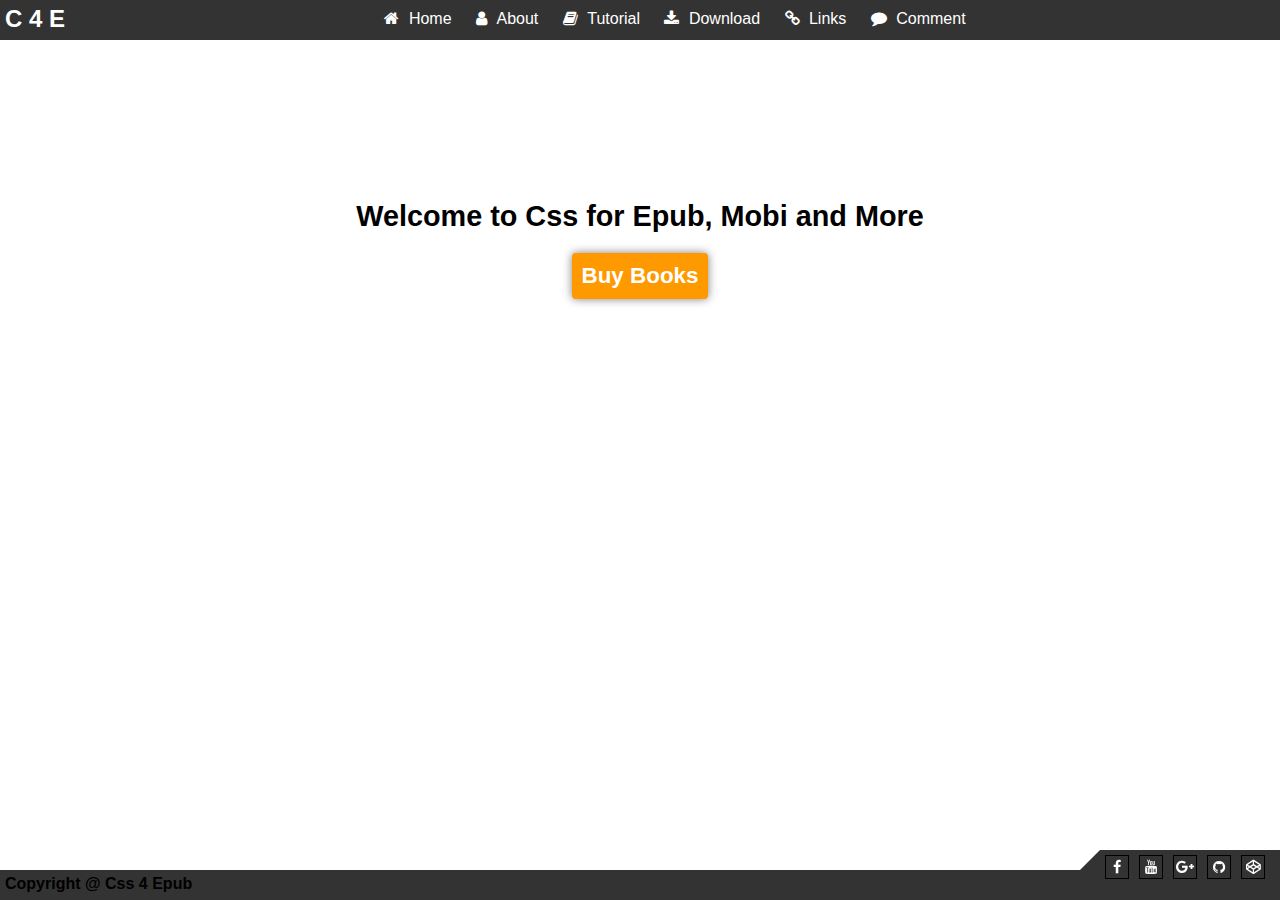
<file: index.html>
<!DOCTYPE html>
<html lang="en-US">
<head>
<title>Css For Epub</title>
<link rel="shortcut icon" href="img/icon.png" type="image/x-icon"/>
<meta charset="utf-8">
<meta name="viewport" content="width=device-width, initial-scale=1"/>
<meta name="Keywords" content="EPUB2, EPUB3, CSS3, STYLESHEET"/>
<meta name="Description" content="Eassy to style your ebook for all divices"/>
<meta name="Author" content="SaratChandran K.R"/>
<link rel="icon" href="img/icon.png" type="image/x-icon"/>
<script type="text/javascript" src="js/jquery-3.2.1.min.js"></script>
<script type="text/javascript" src="http://code.jquery.com/jquery-1.12.1.min.js"></script>
<script src="https://ajax.googleapis.com/ajax/libs/jquery/3.2.1/jquery.min.js"></script>
<script type="text/javascript" src="js/jquery.chocolate.js"></script>
<script type="text/javascript" src="js/background.js"></script>
<script type="text/javascript" src="js/script.js"></script>
<link rel="stylesheet" type="text/css" href="css/style.css"/>
<link rel="stylesheet" type="text/css" href="css/font-awesome.css"/>
<link rel="stylesheet" type="text/css" href="css/font-awesome.min.css"/>
</head>
<body>
<div class="menu">
<h2>C 4 E</h2>
<ul>
<li><a href="index.html" class="active"><span class="fa fa-home"></span> <span class="menutext">Home</span></a></li>	
<li><a href="about.html"><span class="fa fa-user"></span> <span class="menutext">About</span></a></li>
<li><a href="tutorial.html"><span class="fa fa-book"></span> <span class="menutext">Tutorial</span></a></li>
<li><a href="download.html"><span class="fa fa-download"></span> <span class="menutext">Download</span></a></li>
<li><a href="link.html"><span class="fa fa-link"></span> <span class="menutext">Links</span></a></li>
<li><a href="comment.html"><span class="fa fa-comment"></span> <span class="menutext">Comment</span></a></li>
</ul>
</div>
<div class="main">
<div class="main-content">
<h1>Welcome to Css for Epub, Mobi and More</h1>
<h2><a href="http://amzn.to/2Al3Gnw" target="_bank" onclick="javascript:alert('Thank you visit to buy books on Amazon')">Buy Books</a></h2>
</div>
<div class="footer">
<p><span class="tnone">Copyright</span> @ C<span class="tnone">ss</span> 4 E<span class="tnone">pub</span></p>
<div class="submenu">
<ul>
<li><a href="https://www.facebook.com/epubschool/" target="_bank" class="fa fa-facebook"></a></li>
<li><a href="https://www.youtube.com/channel/UCt1ec3z3S57Ie_hySXrb0lg" target="_bank" class="fa fa-youtube"></a></li>
<li><a href="https://plus.google.com/105621600935977478561" target="_bank" class="fa fa-google-plus"></a></li>
<li><a href="http://www.github.com" target="_bank" class="fa fa-github"></a></li>
<li><a href="https://codepen.io/sarat/" target="_bank" class="fa fa-codepen"></a></li>
</ul>
</div>
</div>
</div>
</body>
</html>
</file>
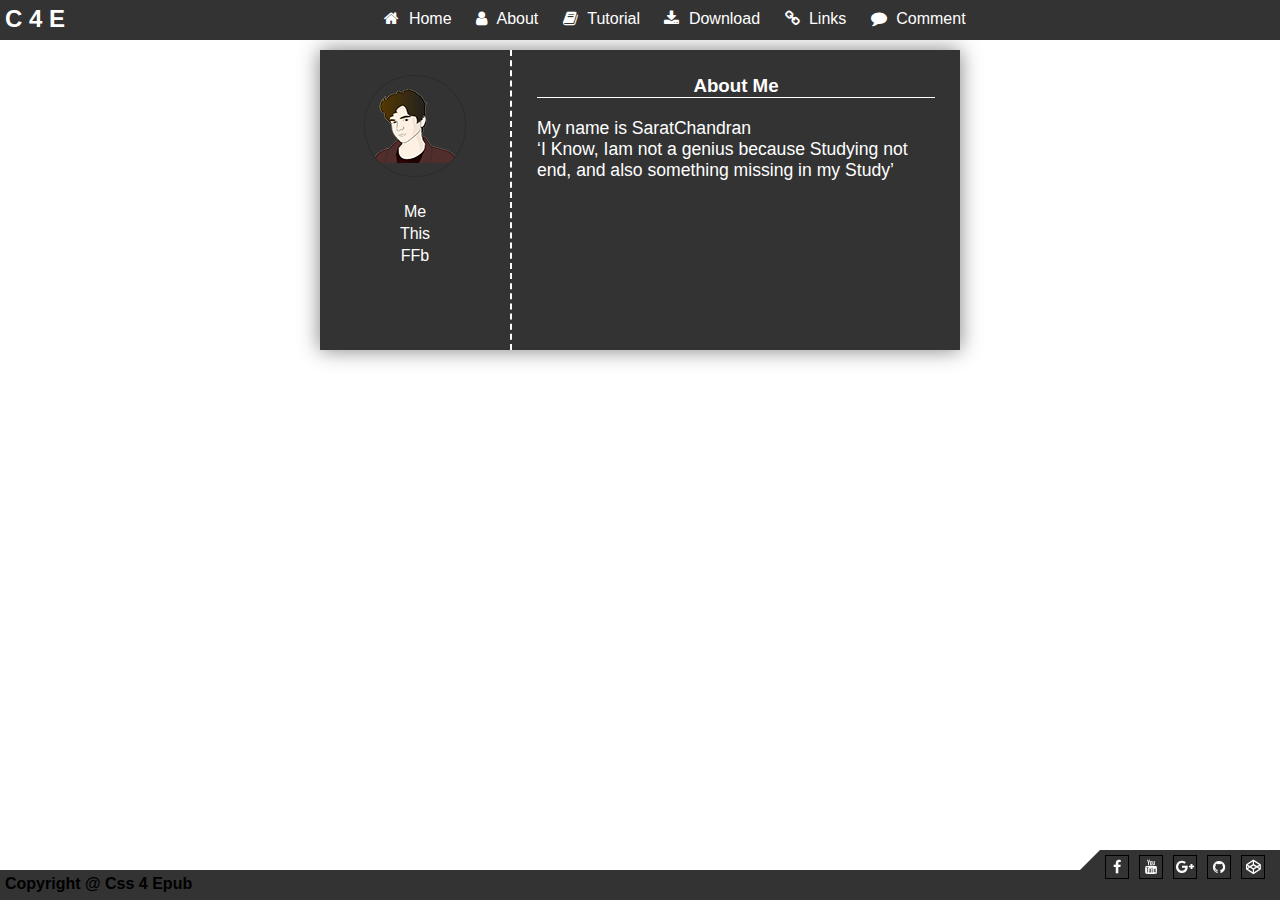
<file: about.html>
<!DOCTYPE html>
<html lang="en-US">
<head>
<title>Css For Epub</title>
<meta charset="utf-8">
<meta name="viewport" content="width=device-width, initial-scale=1"/>
<meta name="Keywords" content="EPUB2, EPUB3, CSS3, STYLESHEET"/>
<meta name="Description" content="Eassy to style your ebook for all divices"/>
<meta name="Author" content="SaratChandran K.R"/>
<link rel="icon" href="img/icon.png" type="image/x-icon"/>
<script type="text/javascript" src="js/jquery-3.2.1.min.js"></script>
<script type="text/javascript" src="http://code.jquery.com/jquery-1.12.1.min.js"></script>
<script src="https://ajax.googleapis.com/ajax/libs/jquery/3.2.1/jquery.min.js"></script>
<script type="text/javascript" src="js/jquery.mCustomScrollbar.concat.min.js"></script>
<script type="text/javascript" src="js/jquery.mCustomScrollbar.js"></script>
<script type="text/javascript" src="js/jquery.mousewheel.min.js"></script>
<script type="text/javascript" src="js/jquery.mousewheel-3.0.6.min.js"></script>
<script type="text/javascript" src="js/scroll.js"></script>
<script type="text/javascript" src="js/script.js"></script>
<link rel="stylesheet" type="text/css" href="css/style.css"/>
<link rel="stylesheet" type="text/css" href="css/font-awesome.css"/>
<link rel="stylesheet" type="text/css" href="css/font-awesome.min.css"/>
<link rel="stylesheet" type="text/css" href="css/font-awesome.css"/>
<link rel="stylesheet" type="text/css" href="css/font-awesome.min.css"/>
<link rel="stylesheet" type="text/css" href="css/jquery.mCustomScrollbar.css"/>
<link rel="stylesheet" type="text/css" href="css/jquery.mCustomScrollbar.min.css"/>
</head>
<body>
<div class="menu">
<h2>C 4 E</h2>
<ul>
<li><a href="index.html" class="active"><span class="fa fa-home"></span> <span class="menutext">Home</span></a></li>	
<li><a href="about.html"><span class="fa fa-user"></span> <span class="menutext">About</span></a></li>
<li><a href="tutorial.html"><span class="fa fa-book"></span> <span class="menutext">Tutorial</span></a></li>
<li><a href="download.html"><span class="fa fa-download"></span> <span class="menutext">Download</span></a></li>
<li><a href="link.html"><span class="fa fa-link"></span> <span class="menutext">Links</span></a></li>
<li><a href="comment.html"><span class="fa fa-comment"></span> <span class="menutext">Comment</span></a></li>
</ul>
</div>
<div class="sub">
<div class="content">
<div class="col1">
<p><img src="img/profile.png" alt="profile"/></p>
<ul>
<li><a href="javascript:void(0)" onclick="javascript:me()" title="About Me">Me</a></li>	
<li><a href="javascript:void(0)" onclick="javascript:site()" title="About Site">This</a></li>
<li><a href="javascript:void(0)" onclick="javascript:ffb()" title="About Friend in Facebook">FFb</a></li>
</ul>
</div>
<div class="col2">
<div id="me">
<h3>About Me</h3>
<p>My name is SaratChandran<br/>&#x2018;I Know, Iam not a genius because Studying not end, and also something missing in my Study&#x2019;</p>
</div>
<div id="site">
<h3>About Site</h3>
<p>&#x2018;This Website usefull to epub workers for using this epub stylesheet&#x2019;</p>
<ol>
<li>This Stylesheet very easy to use</li>	
<li>The class are decorated in small names</li>
<li>Eassy to write and remembered to your mind</li>
<li>This Stylesheet supported all formats</li>
<li>Problem or any changes you like are given in command page</li>
</ol>
</div>
<div id="ffb">
<h3>About Friend in Facebook</h3>
<p>&#x2018;If you like me click here to add friend or friend resquest to <a href="https://www.facebook.com/saratchandran.in/" target="_bank" >SaratChandran@facebook.com</a> page&#x2019;</p>
</div>
</div>
</div>
<div class="footer">
<p><span class="tnone">Copyright</span> @ C<span class="tnone">ss</span> 4 E<span class="tnone">pub</span></p>
<div class="submenu">
<ul>
<li><a href="https://www.facebook.com/epubschool/" target="_bank" class="fa fa-facebook"></a></li>
<li><a href="https://www.youtube.com/channel/UCt1ec3z3S57Ie_hySXrb0lg" target="_bank" class="fa fa-youtube"></a></li>
<li><a href="https://plus.google.com/105621600935977478561" target="_bank" class="fa fa-google-plus"></a></li>
<li><a href="http://www.github.com" target="_bank" class="fa fa-github"></a></li>
<li><a href="https://codepen.io/sarat/" target="_bank" class="fa fa-codepen"></a></li>
</ul>
</div>
</div>
</div>
</body>
</html>
</file>
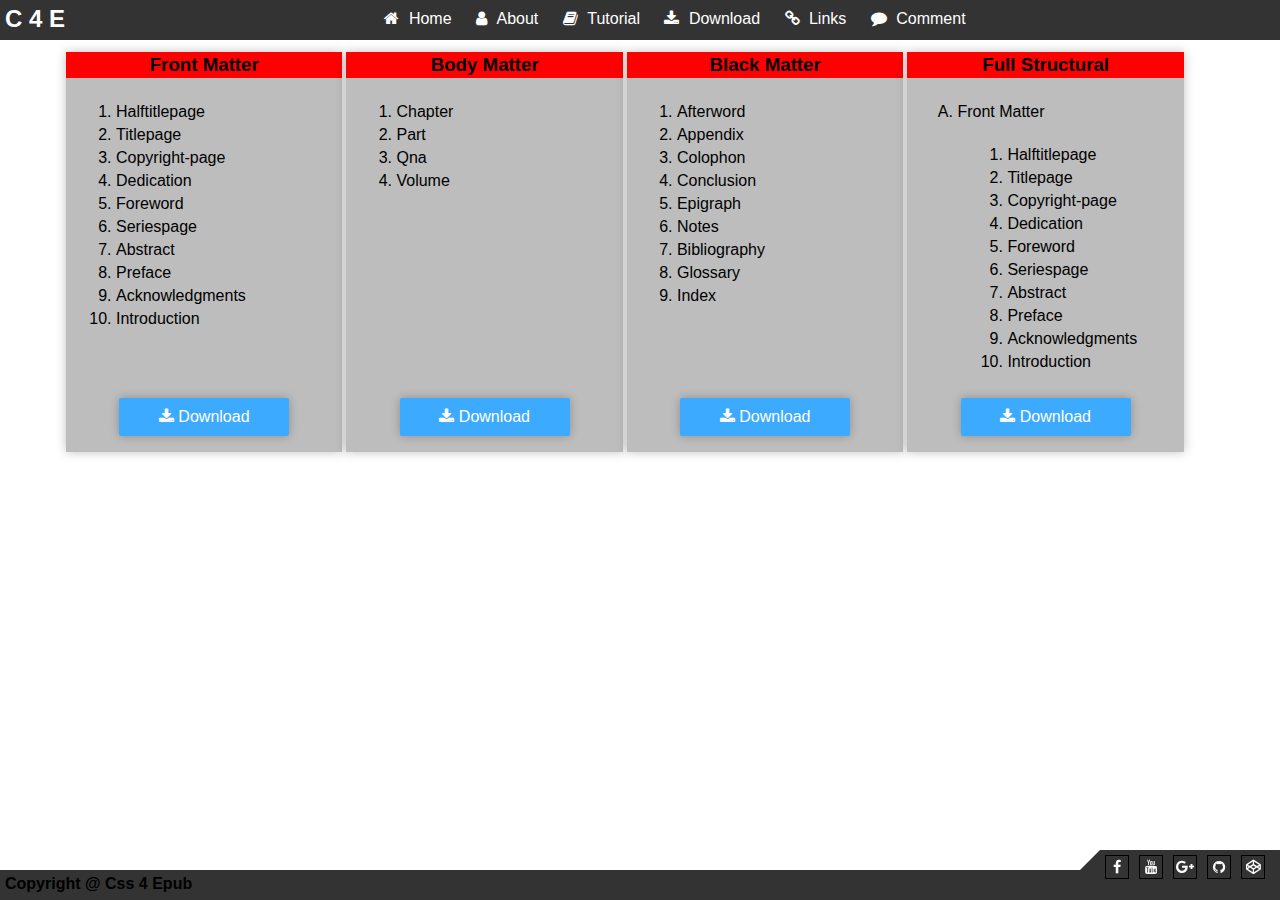
<file: download.html>
<!DOCTYPE html>
<html lang="en-US">
<head>
<title>Css For Epub</title>
<meta charset="utf-8">
<meta name="viewport" content="width=device-width, initial-scale=1"/>
<meta name="Keywords" content="EPUB2, EPUB3, CSS3, STYLESHEET"/>
<meta name="Description" content="Eassy to style your ebook for all divices"/>
<meta name="Author" content="SaratChandran K.R"/>
<link rel="icon" href="img/icon.png" type="image/x-icon"/>
<script type="text/javascript" src="js/jquery-3.2.1.min.js"></script>
<script type="text/javascript" src="http://code.jquery.com/jquery-1.12.1.min.js"></script>
<script src="https://ajax.googleapis.com/ajax/libs/jquery/3.2.1/jquery.min.js"></script>
<script type="text/javascript" src="js/jquery.mCustomScrollbar.concat.min.js"></script>
<script type="text/javascript" src="js/jquery.mCustomScrollbar.js"></script>
<script type="text/javascript" src="js/jquery.mousewheel.min.js"></script>
<script type="text/javascript" src="js/jquery.mousewheel-3.0.6.min.js"></script>
<script type="text/javascript" src="js/scroll.js"></script>
<script type="text/javascript" src="js/script.js"></script>
<script type="text/javascript" src="js/sweetalert2.all.js"></script>
<link rel="stylesheet" type="text/css" href="css/style.css"/>
<link rel="stylesheet" type="text/css" href="css/font-awesome.css"/>
<link rel="stylesheet" type="text/css" href="css/font-awesome.min.css"/>
<link rel="stylesheet" type="text/css" href="css/jquery.mCustomScrollbar.css"/>
<link rel="stylesheet" type="text/css" href="css/jquery.mCustomScrollbar.min.css"/>
<link rel="stylesheet" type="text/css" href="css/sweetalert2.css"/>
<script type="text/javascript" src="js/alert.js"></script>
</head>
<body>
<div class="menu">
<h2>C 4 E</h2>
<ul>
<li><a href="index.html" class="active"><span class="fa fa-home"></span> <span class="menutext">Home</span></a></li>	
<li><a href="about.html"><span class="fa fa-user"></span> <span class="menutext">About</span></a></li>
<li><a href="tutorial.html"><span class="fa fa-book"></span> <span class="menutext">Tutorial</span></a></li>
<li><a href="download.html"><span class="fa fa-download"></span> <span class="menutext">Download</span></a></li>
<li><a href="link.html"><span class="fa fa-link"></span> <span class="menutext">Links</span></a></li>
<li><a href="comment.html"><span class="fa fa-comment"></span> <span class="menutext">Comment</span></a></li>
</ul>
</div>
<div class="sub">
<div class="dcontent">
<div class="dcol1">
<h3>Front Matter</h3>
<div class="dsp">
<ol>
<li>Halftitlepage</li>
<li>Titlepage</li>
<li>Copyright-page</li>
<li>Dedication</li>
<li>Foreword</li>
<li>Seriespage</li>
<li>Abstract</li>
<li>Preface</li>
<li>Acknowledgments</li>
<li>Introduction</li>
</ol>
</div>
<div class="download">
<a href="download\epub-frontmatter-css.zip" onclick="javascript:fmdownload()" download="epub-frontmatter-css" id="fm"><span class="fa fa-download"></span> Download</a>
</div>
</div>
<div class="dcol2">
<h3>Body Matter</h3>
<div class="dsp">
<ol>
<li>Chapter</li>
<li>Part</li>
<li>Qna</li>
<li>Volume</li>
</ol>
</div>
<div class="download">
<a href="" onclick="javascript:bmdownload()" download="" id="bm"><span class="fa fa-download"></span> Download</a>
</div>
</div>
<div class="dcol3">
<h3>Black Matter</h3>
<div class="dsp">
<ol>
<li>Afterword</li>
<li>Appendix</li>
<li>Colophon</li>
<li>Conclusion</li>
<li>Epigraph</li>
<li>Notes</li>
<li>Bibliography</li>
<li>Glossary</li>
<li>Index</li>
</ol>
</div>
<div class="download">
<a href="" onclick="javascript:bkdownload()" download="" id="bk"><span class="fa fa-download"></span> Download</a>
</div>
</div>
<div class="dcol4">
<h3>Full Structural</h3>
<div class="dsp">
<ol type="A">
<li>Front Matter
<ol>
<li>Halftitlepage</li>
<li>Titlepage</li>
<li>Copyright-page</li>
<li>Dedication</li>
<li>Foreword</li>
<li>Seriespage</li>
<li>Abstract</li>
<li>Preface</li>
<li>Acknowledgments</li>
<li>Introduction</li>
</ol>
</li>
</ol>
<ol type="A" start="2">
<li>Body Matter
<ol>
<li>Chapter</li>
<li>Part</li>
<li>Qna</li>
<li>Volume</li>
</ol>
</li>
</ol>
<ol type="A" start="3">
<li>Black Matter
<ol>
<li>Afterword</li>
<li>Appendix</li>
<li>Colophon</li>
<li>Conclusion</li>
<li>Epigraph</li>
<li>Notes</li>
<li>Bibliography</li>
<li>Glossary</li>
<li>Index</li>
</ol>
</li>
</ol>
</div>
<div class="download">
<a href="" onclick="javascript:fsdownload()" download="" id="fs"><span class="fa fa-download"></span> Download</a>
</div>
</div>
<div class="space"></div>
</div>
</div>
<div class="footer">
<p><span class="tnone">Copyright</span> @ C<span class="tnone">ss</span> 4 E<span class="tnone">pub</span></p>
<div class="submenu">
<ul>
<li><a href="https://www.facebook.com/epubschool/" target="_bank" class="fa fa-facebook"></a></li>
<li><a href="https://www.youtube.com/channel/UCt1ec3z3S57Ie_hySXrb0lg" target="_bank" class="fa fa-youtube"></a></li>
<li><a href="https://plus.google.com/105621600935977478561" target="_bank" class="fa fa-google-plus"></a></li>
<li><a href="http://www.github.com" target="_bank" class="fa fa-github"></a></li>
<li><a href="https://codepen.io/sarat/" target="_bank" class="fa fa-codepen"></a></li>
</ul>
</div>
</div>
</div>
</body>
</html>
</file>
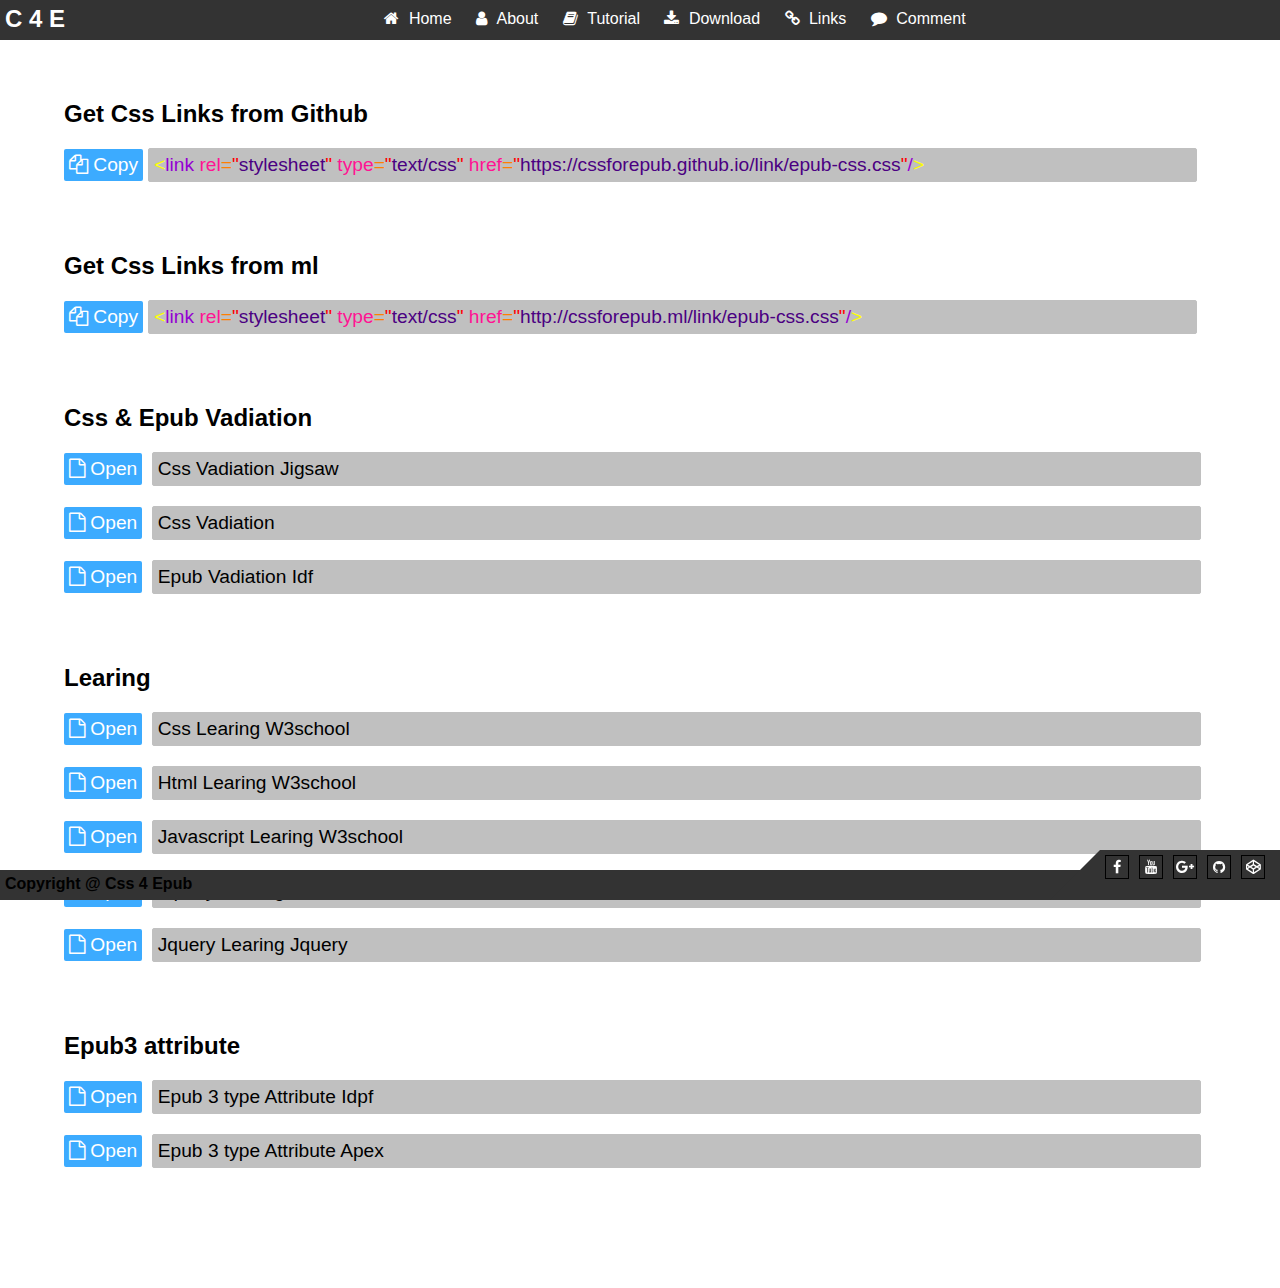
<file: link.html>
<!DOCTYPE html>
<html lang="en-US">
<head>
<title>Css For Epub</title>
<meta charset="utf-8">
<meta name="viewport" content="width=device-width, initial-scale=1"/>
<meta name="Keywords" content="EPUB2, EPUB3, CSS3, STYLESHEET"/>
<meta name="Description" content="Eassy to style your ebook for all divices"/>
<meta name="Author" content="SaratChandran K.R"/>
<link rel="icon" href="img/icon.png" type="image/x-icon"/>
<script type="text/javascript" src="js/jquery-3.2.1.min.js"></script>
<script type="text/javascript" src="http://code.jquery.com/jquery-1.12.1.min.js"></script>
<script src="https://ajax.googleapis.com/ajax/libs/jquery/3.2.1/jquery.min.js"></script>
<script type="text/javascript" src="js/jquery.mCustomScrollbar.concat.min.js"></script>
<script type="text/javascript" src="js/jquery.mCustomScrollbar.js"></script>
<script type="text/javascript" src="js/jquery.mousewheel.min.js"></script>
<script type="text/javascript" src="js/jquery.mousewheel-3.0.6.min.js"></script>
<script type="text/javascript" src="js/scroll.js"></script>
<script type="text/javascript" src="js/script.js"></script>
<link rel="stylesheet" type="text/css" href="css/style.css"/>
<link rel="stylesheet" type="text/css" href="css/font-awesome.css"/>
<link rel="stylesheet" type="text/css" href="css/font-awesome.min.css"/>
<link rel="stylesheet" type="text/css" href="css/jquery.mCustomScrollbar.css"/>
<link rel="stylesheet" type="text/css" href="css/jquery.mCustomScrollbar.min.css"/>
<script type="text/javascript" src="js/alert.js"></script>
</head>
<body>
<div class="menu">
<h2>C 4 E</h2>
<ul>
<li><a href="index.html" class="active"><span class="fa fa-home"></span> <span class="menutext">Home</span></a></li>	
<li><a href="about.html"><span class="fa fa-user"></span> <span class="menutext">About</span></a></li>
<li><a href="tutorial.html"><span class="fa fa-book"></span> <span class="menutext">Tutorial</span></a></li>
<li><a href="download.html"><span class="fa fa-download"></span> <span class="menutext">Download</span></a></li>
<li><a href="link.html"><span class="fa fa-link"></span> <span class="menutext">Links</span></a></li>
<li><a href="comment.html"><span class="fa fa-comment"></span> <span class="menutext">Comment</span></a></li>
</ul>
</div>
<div class="sub">
<div class="lcontent">
<h2>Get Css Links from Github</h2>
<p><a href="#" onclick="javascript:copytextg('codelinkgithub')" id="gtext"><span class="fa fa-copy"></span> Copy</a><span class="code" id="codelinkgithub">&lt;link rel="stylesheet" type="text/css" href="https://cssforepub.github.io/link/epub-css.css"/&gt;</span></p>
<h2>Get Css Links from ml</h2>
<p><a href="#" onclick="javascript:copytextm('codelinkml')" id="mtext"><span class="fa fa-copy"></span> Copy</a><span class="code" id="codelinkml">&lt;link rel="stylesheet" type="text/css" href="http://cssforepub.ml/link/epub-css.css"/&gt;</span></p>
<h2>Css &amp; Epub Vadiation</h2>
<p><a href="https://jigsaw.w3.org/css-validator/" target="_bank"><span class="fa fa-file-o"></span> Open</a> <span class="code">Css Vadiation Jigsaw</span></p>
<p><a href="http://www.css-validator.org/" target="_bank"><span class="fa fa-file-o"></span> Open</a> <span class="code">Css Vadiation</span></p>
<p><a href="http://validator.idpf.org/" target="_bank"><span class="fa fa-file-o"></span> Open</a> <span class="code">Epub Vadiation Idf</span></p>
<h2>Learing</h2>
<p><a href="https://www.w3schools.com/css/" target="_bank"><span class="fa fa-file-o"></span> Open</a> <span class="code">Css Learing W3school</span></p>
<p><a href="https://www.w3schools.com/html/" target="_bank"><span class="fa fa-file-o"></span> Open</a> <span class="code">Html Learing W3school</span></p>
<p><a href="https://www.w3schools.com/js/" target="_bank"><span class="fa fa-file-o"></span> Open</a> <span class="code">Javascript Learing W3school</span></p>
<p><a href="https://www.w3schools.com/jquery/" target="_bank"><span class="fa fa-file-o"></span> Open</a> <span class="code">Jquery Learing W3school</span></p>
<p><a href="https://jquery.com/" target="_bank"><span class="fa fa-file-o"></span> Open</a> <span class="code">Jquery Learing Jquery</span></p>
<h2>Epub3 attribute</h2>
<p><a href="https://idpf.github.io/a11y-guidelines/content/semantics/epub-type.html" target="_bank"><span class="fa fa-file-o"></span> Open</a> <span class="code">Epub 3 type Attribute Idpf</span></p>
<p><a href="http://apex.infogridpacific.com/df/epub-type-epubpackaging8.html" target="_bank"><span class="fa fa-file-o"></span> Open</a> <span class="code">Epub 3 type Attribute Apex</span></p>
</div>
</div>
<div class="footer">
<p><span class="tnone">Copyright</span> @ C<span class="tnone">ss</span> 4 E<span class="tnone">pub</span></p>
<div class="submenu">
<ul>
<li><a href="https://www.facebook.com/epubschool/" target="_bank" class="fa fa-facebook"></a></li>
<li><a href="https://www.youtube.com/channel/UCt1ec3z3S57Ie_hySXrb0lg" target="_bank" class="fa fa-youtube"></a></li>
<li><a href="https://plus.google.com/105621600935977478561" target="_bank" class="fa fa-google-plus"></a></li>
<li><a href="http://www.github.com" target="_bank" class="fa fa-github"></a></li>
<li><a href="https://codepen.io/sarat/" target="_bank" class="fa fa-codepen"></a></li>
</ul>
</div>
</div>
</div>
</body>
</html>
</file>
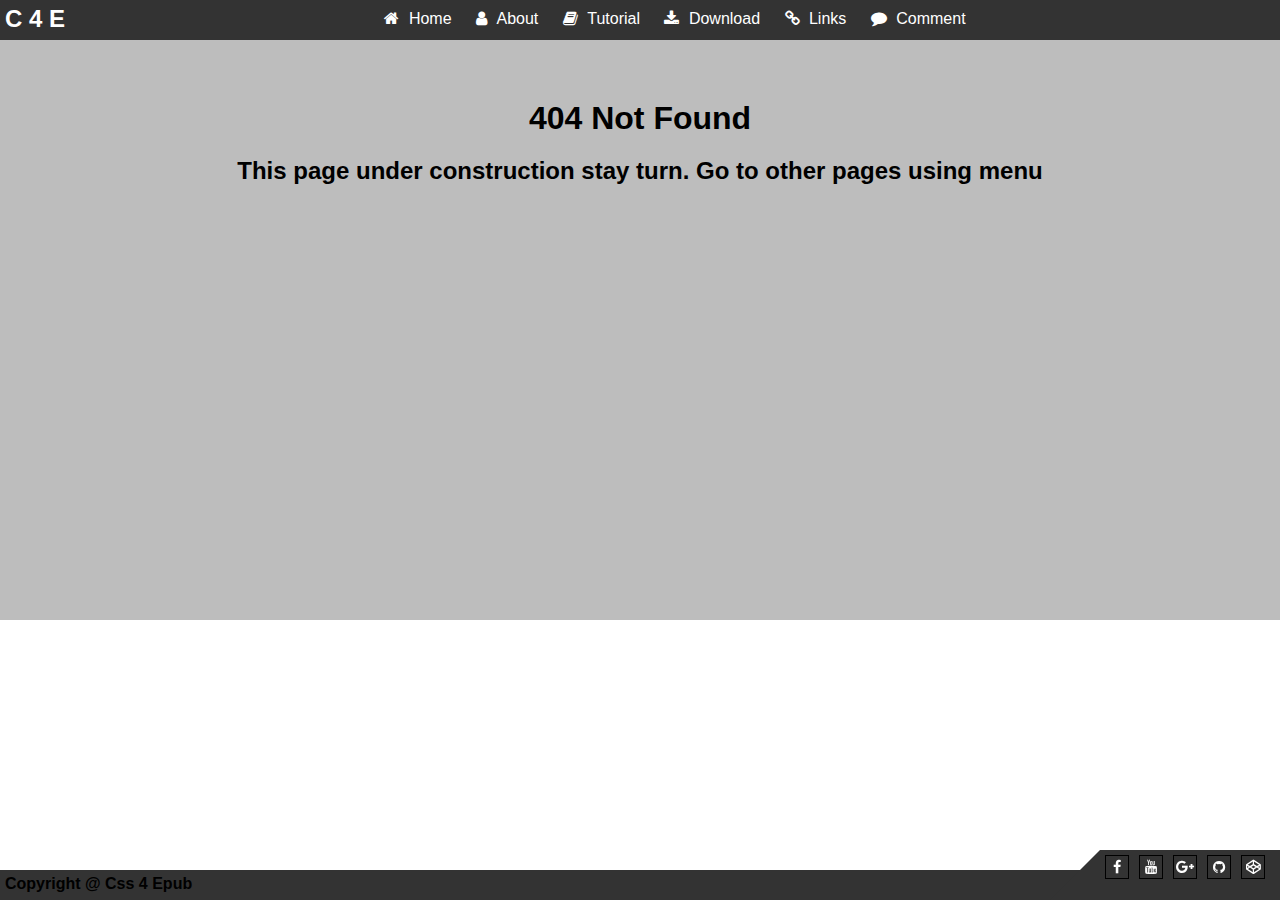
<file: tutorial.html>
<!DOCTYPE html>
<html lang="en-US">
<head>
<title>Css For Epub</title>
<meta charset="utf-8">
<meta name="viewport" content="width=device-width, initial-scale=1"/>
<meta name="Keywords" content="EPUB2, EPUB3, CSS3, STYLESHEET"/>
<meta name="Description" content="Eassy to style your ebook for all divices"/>
<meta name="Author" content="SaratChandran K.R"/>
<link rel="icon" href="img/icon.png" type="image/x-icon"/>
<script type="text/javascript" src="js/jquery-3.2.1.min.js"></script>
<script type="text/javascript" src="http://code.jquery.com/jquery-1.12.1.min.js"></script>
<script src="https://ajax.googleapis.com/ajax/libs/jquery/3.2.1/jquery.min.js"></script>
<script type="text/javascript" src="js/jquery.mCustomScrollbar.concat.min.js"></script>
<script type="text/javascript" src="js/jquery.mCustomScrollbar.js"></script>
<script type="text/javascript" src="js/jquery.mousewheel.min.js"></script>
<script type="text/javascript" src="js/jquery.mousewheel-3.0.6.min.js"></script>
<script type="text/javascript" src="js/scroll.js"></script>
<script type="text/javascript" src="js/script.js"></script>
<link rel="stylesheet" type="text/css" href="css/style.css"/>
<link rel="stylesheet" type="text/css" href="css/font-awesome.css"/>
<link rel="stylesheet" type="text/css" href="css/font-awesome.min.css"/>
<link rel="stylesheet" type="text/css" href="css/jquery.mCustomScrollbar.css"/>
<link rel="stylesheet" type="text/css" href="css/jquery.mCustomScrollbar.min.css"/>
</head>
<body>
<div class="menu">
<h2>C 4 E</h2>
<ul>
<li><a href="index.html" class="active"><span class="fa fa-home"></span> <span class="menutext">Home</span></a></li>	
<li><a href="about.html"><span class="fa fa-user"></span> <span class="menutext">About</span></a></li>
<li><a href="tutorial.html"><span class="fa fa-book"></span> <span class="menutext">Tutorial</span></a></li>
<li><a href="download.html"><span class="fa fa-download"></span> <span class="menutext">Download</span></a></li>
<li><a href="link.html"><span class="fa fa-link"></span> <span class="menutext">Links</span></a></li>
<li><a href="comment.html"><span class="fa fa-comment"></span> <span class="menutext">Comment</span></a></li>
</ul>
</div>
<div class="tsub">
<div class="tcontent">
<h1>404 Not Found</h1>
<h2>This page under construction stay turn. Go to other pages using menu</h2>
</div>
</div>
<div class="footer">
<p><span class="tnone">Copyright</span> @ C<span class="tnone">ss</span> 4 E<span class="tnone">pub</span></p>
<div class="submenu">
<ul>
<li><a href="https://www.facebook.com/epubschool/" target="_bank" class="fa fa-facebook"></a></li>
<li><a href="https://www.youtube.com/channel/UCt1ec3z3S57Ie_hySXrb0lg" target="_bank" class="fa fa-youtube"></a></li>
<li><a href="https://plus.google.com/105621600935977478561" target="_bank" class="fa fa-google-plus"></a></li>
<li><a href="http://www.github.com" target="_bank" class="fa fa-github"></a></li>
<li><a href="https://codepen.io/sarat/" target="_bank" class="fa fa-codepen"></a></li>
</ul>
</div>
</div>
</div>
</body>
</html>
</file>
<file: css/style.css>
html,body {
	margin:0;
  padding:0;
	width:100%;
  height:100%;
}

body {
	padding:0px;
	margin:0px;
	font-family:sans-serif ,Arial, Helvetica,"Arial Black", Gadget,Helvetica,Verdana,Geneva,"Trebuchet MS";
}
* {
	padding:0px;
	margin:0px;
}
.menu{
	width:100%;
	background-color:rgba(51,51,51,1);
	position:fixed;
	height:40px;
	overflow: hidden;
	top:0px;
	z-index:999;
}
.menu ul{
	padding:0px;
	margin:0px;
	text-align:center;
	list-style-type:none;
}
.menu ul li{
	display:inline-block;
	padding:10px;
}
.menu ul li a{
	font-size:1em;
	color:#FFFFFF;
	display:inline-block;
	text-decoration:none;
}
.menu h2{
	float:left;
	color:white;
	padding:5px;
}
.menu ul li a:hover{
	color:#A9A9A9;
}
.menutext{
	display:inline-block;
	margin:0px 0px 0px 5px;
}
.main{
width:100%;
height:100%;
overflow:hidden;
margin:0px 0px 0px 0px;	
background-position: center center;
background-attachment: fixed;
background-repeat: repeat;
background-size: cover;
background-image:url("https://civilianreader.files.wordpress.com/2017/04/newbooks-20170412.jpg");
}
.main-content{
width:100%;
height:100%;
overflow:hidden;
margin:0px;	
background-color:rgba(255,255,255,0.4);
position:absolute;
padding:0px;
}
.main-content h1{
	font-size:1.8em;
	text-align:center;
	color:black;
	font-weight:bold;
	margin:200px 0px 0px 0px;	
}
.main-content h2{
	font-size:1.4em;
	text-align:center;
	margin:20px 0px 0px 0px;	
}
.main-content h2 a{
	color:white;
	border-radius: 4px;
  background-color: #FF9900;
	display:inline-block;
	padding:10px;
	text-decoration:none;
	box-shadow:0px 0px 10px 0px gray;
	-webkit-transition: box-shadow 0.1s ease-in-out; /* Safari */
    transition: box-shadow 0.1s ease-in-out;
}
.main h2 a:hover{
	box-shadow:0px 0px 0px 0px gray;
	
}
.submenu{
	background-color:rgba(0,0,0,0);
	width:180px;
	height:0px;
	position:absolute;
	bottom:0px;
	right:0px;
	margin:0px 0px 0px 0px;
	border-bottom:50px solid rgba(51,51,51,1);
	border-left:50px solid transparent;
	border-right:0px solid transparent;
}
.footer{
	background-color:rgba(51,51,51,1);
	width:100%;
	height:30px;
	position:fixed;
	bottom:0px;
	right:0px;
	margin:0px;
}
.footer p{
	font-size:1em;
	margin:5px;
	font-weight:bold;
}
.submenu ul{ 
	list-style-type:none;
}
.submenu ul li{
	float:left;
	padding:5px;
}
.submenu ul li a{
	color:white;
	font-size:0.9em;
	border:1px solid #000000;
	background-color:#333333;
	padding:2px;
	width:18px;
	height:18px;
	line-height:18px;
	text-align:center;
	display:inline-block;
	text-decoration:none;
}
.submenu ul li a:hover{
	color:#A9A9A9;
}
/*about*/
.sub{
width:100%;
height:auto;
margin:0px 0px 0px 0px;	
overflow:auto;
}
.content{
width:50%;
height:300px;
margin:50px auto;	
background-color:#333333;
box-shadow:0px 0px 20px 0px gray;
padding:0px;
}
.col1,.col2
{
	float:left;
  box-sizing:border-box;
}
.col2{
	overflow:auto;
}
.col1{
width:30%;
height:100%;
margin:0px;	
background-color:#333333;
padding:5px;
border-right:2px dashed white;
}
.col2{
width:70%;
height:100%;
margin:0px;	
background-color:#333333;
padding:5px;
}
.col1 p
{
	margin:0px;
	padding-top:20px;
	text-align:center;
}
.col1 img
{
	width:100px;
	height:100px;
	padding:0px;
	background-color:#333333;
	border-top:1px inset gray;
	border-left:1px inset gray;
	border-bottom:1px outset gray;
	border-right:1px outset gray;
	border-radius:50px;
}
.col1 ul{
	list-style-type:none;
	margin:20px 0px 0px 0px;	
	padding:0px;
	text-align:center;
}
.col1 ul li a{
	font-size:1em;
	margin:0px;	
	padding:2px;
	display:block;
	text-decoration:none;
	color:white;
}
.col2 h3{
	color:white;
	margin:0px 0px 20px 0px;
	text-align:center;
	border-bottom:1px solid white;
}
.col1 ul li a:hover{
	color:#A9A9A9;
}
.col2 #me{
	padding:20px;
	display:block;
}
.col2 #ffb{
	padding:20px;
	display:none;
}
.col2 p{
	font-size:1.1em;
	text-align:left;
	color:white;
	margin:10px 0px 0px 0px;
}
.col2 a{
	font-size:1.1em;
	text-align:left;
	color:MediumSlateBlue;
	text-decoration:none;
}
.col2 a:hover{
	color:MediumPurple;
	text-decoration:underline;
}
.col2 #site{
	padding:20px;
	display:none;
} 

.col2 ol{
	font-size:1.1em;
	text-align:left;
	color:white;
	margin:20px 0px 0px 40px;
}
.col2 ol li{
	margin:5px 0px 5px 0px;
}
/*download page*/
.dcontent{
width:90%;
height:500px;
margin:50px auto;	
background-color:#FFFFFF;
padding:0px;
}
.dcol1,.dcol2,.dcol3,.dcol4
{
	float:left;
  box-sizing:border-box;
  width:24%;
	height:80%;
	margin:2px;	
	background-color:#BDBDBD;
	box-shadow:0px 0px 10px 0px rgba(0,0,0,0.25);
	padding:0px;
}
.dsp
{
	width:100%;
	height:75%;
	margin:0px;	
	padding:0px;
	overflow:auto;
	overflow-x:hidden;
}

.dcontent h3
{
	margin:0px;
	padding:2px;
	text-align:center;
	background-color:red;
}
.dcol1 ol,.dcol2 ol,.dcol3 ol,.dcol4 ol{
	margin:25px 0px 0px 50px;
}
.dcol1 ol li,.dcol2 ol li,.dcol3 ol li,.dcol4 ol li{
	margin:5px 0px 0px 0px;
}
.download
{
	margin:20px 0px 0px 0px;	
	padding:0px;
	text-align:center;
}
.download a
{
	margin:0px auto;	
	padding:0px;
	text-decoration:none;
	color:white;
	background-color:#3CABFF;
	display:block;
	padding:10px;
	width:150px;
	-webkit-border-radius:2px;
	-moz-border-radius:2px;
	border-radius:2px;
	box-shadow:0px 0px 10px 0px rgba(0,0,0,0.25);
	-webkit-transition:all 2s;
  transition:all 2s;
}
.download a:hover
{
	box-shadow:0px 0px 0px 0px rgba(0,0,0,0);
	background-color:red;
	color:#3CABFF;
}
.download a.active
{
	box-shadow:0px 0px 0px 0px rgba(0,0,0,0);
	background-color:red;
	color:#3CABFF;
}



@media screen and (max-width:800px)
{
.content{
width:50%;
height:100%;
margin:50px auto;	
background-color:#333333;
box-shadow:0px 0px 20px 0px gray;
padding:0px;
}

.col1,.col2
{
	float:none;
  box-sizing: border-box;
}
.col1{
width:100%;
height:250px;
margin:0px;	
background-color:#333333;
padding:0px;
border-right:2px dashed #333333;
border-bottom:2px dashed white;
}
.col2{
width:100%;
height:250px;
margin:0px;	
background-color:#333333;
padding:0px;
}

.dcol1,.dcol2,.dcol3,.dcol4
{
	float:left;
  box-sizing:border-box;
  width:48%;
	height:80%;
	margin:2px;	
	background-color:#BDBDBD;
	box-shadow:0px 0px 10px 0px rgba(0,0,0,0.25);
	padding:0px;
}
}
@media screen and (max-width:600px)
{
.menutext{display:none;}
.main-content h1{
	font-size:1.4em;
	text-align:center;
	color:black;
	font-weight:bold;
	margin:75px 0px 0px 0px;	
}
.main-content h2{
	font-size:1.1em;
	text-align:center;
	margin:20px 0px 0px 0px;	
}
}
@media screen and (max-width:500px)
{
.menutext{display:none;}
.tnone{display:none;}
.dcol1,.dcol2,.dcol3,.dcol4
{
	width:100%;
	height:80%;
	margin:5px;	
	background-color:#BDBDBD;
	box-shadow:0px 0px 10px 0px rgba(0,0,0,0.25);
	padding:0px;
}
.dcontent{
width:90%;
height:500px;
margin:50px auto;	
background-color:#FFFFFF;
padding:0px;
}
.space{
	width:100%;
	height:100px;
	margin:0px;	
	padding:0px;
	clear:both;
}
}
/*hidden comment style*/
div#emotybutton5a074524ee987,div#comment-ad,img#comment-rss-feed,.icon.icon-generic,.iconClass,.interstitial-wrapper,.sub-frame-error-details,#sub-frame-error,#main-frame-error{visibility:hidden;}
input.fcs-button{
 background-color:#333333;
 background-image: linear-gradient(to bottom, rgba(255, 255, 255,0), rgba(230, 230, 230,0));	
 border:1px solid #333333;
 text-shadow:none;
 outline:none;
 color:white;
 border-radius:0px;
 padding:2px 6px 3px;
 box-shadow:0px 0px 5px 0px gray;
}

input.fcs-button:hover{
 background-color:#333333;
 background-image: linear-gradient(to bottom, rgba(255, 255, 255,0), rgba(230, 230, 230,0));	
 border:1px solid #333333;
 text-shadow:none;
 outline:none;
 color:white;
 border-radius:0px;
 padding:2px 6px 3px;
  box-shadow:0px 0px 0px 0px gray;
}
input.fcs-button:focus{
 background-color:#333333;
 background-image: linear-gradient(to bottom, rgba(255, 255, 255,0), rgba(230, 230, 230,0));	
 border:1px solid #333333;
 text-shadow:none;
 outline:none;
 color:white;
 border-radius:0px;
 padding:2px 6px 3px;
 box-shadow:0px 0px 0px 0px gray;
}
/*turtoils*/
.tsub{
width:100%;
height:auto;
margin:0px 0px 0px 0px;	
background-color:#BDBDBD;
overflow:auto;
}
.tcontent{
width:100%;
height:420px;
margin:100px 0px;	
padding:0px;
text-align:center;
}
.tcontent h1{
	padding:0px;
	margin:0px 0px 20px 0px;
}
.lcontent{
width:90%;
height:auto;
margin:100px auto;	
padding:0px;
text-align:left;
}
.lcontent h2{
text-align:left;
margin:50px 0px 20px 0px;
}
.lcontent .code{
text-align:left;
margin:0px 0px 20px 0px;
padding:5px;
border:1px solid #C0C0C0;
font-size:1.2em;
background-color:#C0C0C0;
color:black;
width:90%;
word-break:break-all;
display:inline-block;
-webkit-border-radius:2px;
-moz-border-radius:2px;
border-radius:2px;
}

.lcontent a{
font-size:1.2em;
text-align:left;
margin:0px 5px 0px 0px;
padding:5px;
background-color:#3CABFF;
color:white;
display:inline-block;
text-decoration:none;
-webkit-border-radius:2px;
-moz-border-radius:2px;
border-radius:2px;
-webkit-transition:all 2s;
transition:all 2s;
}
.lcontent a:hover
{
	color:#3CABFF;
	background-color:red;
}
.lcontent a.active
{
	color:#3CABFF;
	background-color:red;
}
/*note found*/
.nfloat{
	margin:10px 0px 0px 0px;	
	
}
.nimg{
width:100%;
height:200px;
margin:0px 0px 0px 0px;	
}
.nimg img{
width:150px;
height:150px;
text-align:center;
}
.bk{
width:100%;
height:200px;
margin:0px 0px 0px 0px;	

}
.nimg:hover{
top:0px;
}
/*link color syntaxhighlighter*/
.code-str{
	color:#4B0082;
}
.code-elem{
	color: #9400D3;
}
.code-att{
	color:#FF1493;
}
.code-equ{
	color:#FF7F00;
}
.code-quot{
	color:#FF0000;
}
.code-sign{
	color:#FFFF00;
}
.code-link{
	color:red;
}
embed#amzn_wdgt_a5935214-1857-4a55-b49e-15a6ed6e7063{
	width:100%;
	border-color:rgba(0,0,0,0);
}
</file>
<file: css/sweetalert2.css>
body.swal2-shown:not(.swal2-no-backdrop):not(.swal2-toast-shown) {
  overflow-y: hidden; }

body.swal2-toast-shown {
  overflow-y: auto; }
  body.swal2-toast-shown.swal2-has-input > .swal2-container > .swal2-toast {
    -webkit-box-orient: vertical;
    -webkit-box-direction: normal;
        -ms-flex-direction: column;
            flex-direction: column; }
    body.swal2-toast-shown.swal2-has-input > .swal2-container > .swal2-toast .swal2-icon {
      margin: 0 0 15px; }
    body.swal2-toast-shown.swal2-has-input > .swal2-container > .swal2-toast .swal2-buttonswrapper {
      -webkit-box-flex: 1;
          -ms-flex: 1;
              flex: 1;
      -ms-flex-item-align: stretch;
          align-self: stretch;
      -webkit-box-pack: end;
          -ms-flex-pack: end;
              justify-content: flex-end; }
    body.swal2-toast-shown.swal2-has-input > .swal2-container > .swal2-toast .swal2-loading {
      -webkit-box-pack: center;
          -ms-flex-pack: center;
              justify-content: center; }
    body.swal2-toast-shown.swal2-has-input > .swal2-container > .swal2-toast .swal2-input {
      height: 32px;
      font-size: 14px;
      margin: 5px auto; }
  body.swal2-toast-shown > .swal2-container {
    position: fixed;
    background-color: transparent; }
    body.swal2-toast-shown > .swal2-container.swal2-shown {
      background-color: transparent; }
    body.swal2-toast-shown > .swal2-container.swal2-top {
      top: 0;
      left: 50%;
      bottom: auto;
      right: auto;
      -webkit-transform: translateX(-50%);
              transform: translateX(-50%); }
    body.swal2-toast-shown > .swal2-container.swal2-top-right {
      top: 0;
      left: auto;
      bottom: auto;
      right: 0; }
    body.swal2-toast-shown > .swal2-container.swal2-top-left {
      top: 0;
      left: 0;
      bottom: auto;
      right: auto; }
    body.swal2-toast-shown > .swal2-container.swal2-center-left {
      top: 50%;
      left: 0;
      bottom: auto;
      right: auto;
      -webkit-transform: translateY(-50%);
              transform: translateY(-50%); }
    body.swal2-toast-shown > .swal2-container.swal2-center {
      top: 50%;
      left: 50%;
      bottom: auto;
      right: auto;
      -webkit-transform: translate(-50%, -50%);
              transform: translate(-50%, -50%); }
    body.swal2-toast-shown > .swal2-container.swal2-center-right {
      top: 50%;
      left: auto;
      bottom: auto;
      right: 0;
      -webkit-transform: translateY(-50%);
              transform: translateY(-50%); }
    body.swal2-toast-shown > .swal2-container.swal2-bottom-left {
      top: auto;
      left: 0;
      bottom: 0;
      right: auto; }
    body.swal2-toast-shown > .swal2-container.swal2-bottom {
      top: auto;
      left: 50%;
      bottom: 0;
      right: auto;
      -webkit-transform: translateX(-50%);
              transform: translateX(-50%); }
    body.swal2-toast-shown > .swal2-container.swal2-bottom-right {
      top: auto;
      left: auto;
      bottom: 0;
      right: 0; }

body.swal2-iosfix {
  position: fixed;
  left: 0;
  right: 0; }

body.swal2-no-backdrop > .swal2-shown {
  top: auto;
  bottom: auto;
  left: auto;
  right: auto;
  background-color: transparent; }
  body.swal2-no-backdrop > .swal2-shown > .swal2-modal {
    -webkit-box-shadow: 0 0 10px rgba(0, 0, 0, 0.4);
            box-shadow: 0 0 10px rgba(0, 0, 0, 0.4); }
  body.swal2-no-backdrop > .swal2-shown.swal2-top {
    top: 0;
    left: 50%;
    -webkit-transform: translateX(-50%);
            transform: translateX(-50%); }
  body.swal2-no-backdrop > .swal2-shown.swal2-top-left {
    top: 0;
    left: 0; }
  body.swal2-no-backdrop > .swal2-shown.swal2-top-right {
    top: 0;
    right: 0; }
  body.swal2-no-backdrop > .swal2-shown.swal2-center {
    top: 50%;
    left: 50%;
    -webkit-transform: translate(-50%, -50%);
            transform: translate(-50%, -50%); }
  body.swal2-no-backdrop > .swal2-shown.swal2-center-left {
    top: 50%;
    left: 0;
    -webkit-transform: translateY(-50%);
            transform: translateY(-50%); }
  body.swal2-no-backdrop > .swal2-shown.swal2-center-right {
    top: 50%;
    right: 0;
    -webkit-transform: translateY(-50%);
            transform: translateY(-50%); }
  body.swal2-no-backdrop > .swal2-shown.swal2-bottom {
    bottom: 0;
    left: 50%;
    -webkit-transform: translateX(-50%);
            transform: translateX(-50%); }
  body.swal2-no-backdrop > .swal2-shown.swal2-bottom-left {
    bottom: 0;
    left: 0; }
  body.swal2-no-backdrop > .swal2-shown.swal2-bottom-right {
    bottom: 0;
    right: 0; }

.swal2-container {
  display: -webkit-box;
  display: -ms-flexbox;
  display: flex;
  -webkit-box-orient: horizontal;
  -webkit-box-direction: normal;
      -ms-flex-direction: row;
          flex-direction: row;
  -webkit-box-align: center;
      -ms-flex-align: center;
          align-items: center;
  -webkit-box-pack: center;
      -ms-flex-pack: center;
          justify-content: center;
  position: fixed;
  padding: 10px;
  top: 0;
  left: 0;
  right: 0;
  bottom: 0;
  background-color: transparent;
  z-index: 1060; }
  .swal2-container.swal2-top {
    -webkit-box-align: start;
        -ms-flex-align: start;
            align-items: flex-start; }
  .swal2-container.swal2-top-left {
    -webkit-box-align: start;
        -ms-flex-align: start;
            align-items: flex-start;
    -webkit-box-pack: start;
        -ms-flex-pack: start;
            justify-content: flex-start; }
  .swal2-container.swal2-top-right {
    -webkit-box-align: start;
        -ms-flex-align: start;
            align-items: flex-start;
    -webkit-box-pack: end;
        -ms-flex-pack: end;
            justify-content: flex-end; }
  .swal2-container.swal2-center {
    -webkit-box-align: center;
        -ms-flex-align: center;
            align-items: center; }
  .swal2-container.swal2-center-left {
    -webkit-box-align: center;
        -ms-flex-align: center;
            align-items: center;
    -webkit-box-pack: start;
        -ms-flex-pack: start;
            justify-content: flex-start; }
  .swal2-container.swal2-center-right {
    -webkit-box-align: center;
        -ms-flex-align: center;
            align-items: center;
    -webkit-box-pack: end;
        -ms-flex-pack: end;
            justify-content: flex-end; }
  .swal2-container.swal2-bottom {
    -webkit-box-align: end;
        -ms-flex-align: end;
            align-items: flex-end; }
  .swal2-container.swal2-bottom-left {
    -webkit-box-align: end;
        -ms-flex-align: end;
            align-items: flex-end;
    -webkit-box-pack: start;
        -ms-flex-pack: start;
            justify-content: flex-start; }
  .swal2-container.swal2-bottom-right {
    -webkit-box-align: end;
        -ms-flex-align: end;
            align-items: flex-end;
    -webkit-box-pack: end;
        -ms-flex-pack: end;
            justify-content: flex-end; }
  .swal2-container.swal2-grow-fullscreen > .swal2-modal {
    display: -webkit-box !important;
    display: -ms-flexbox !important;
    display: flex !important;
    -webkit-box-flex: 1;
        -ms-flex: 1;
            flex: 1;
    -ms-flex-item-align: stretch;
        align-self: stretch;
    -webkit-box-pack: center;
        -ms-flex-pack: center;
            justify-content: center; }
  .swal2-container.swal2-grow-row > .swal2-modal {
    display: -webkit-box !important;
    display: -ms-flexbox !important;
    display: flex !important;
    -webkit-box-flex: 1;
        -ms-flex: 1;
            flex: 1;
    -ms-flex-line-pack: center;
        align-content: center;
    -webkit-box-pack: center;
        -ms-flex-pack: center;
            justify-content: center; }
  .swal2-container.swal2-grow-column {
    -webkit-box-flex: 1;
        -ms-flex: 1;
            flex: 1;
    -webkit-box-orient: vertical;
    -webkit-box-direction: normal;
        -ms-flex-direction: column;
            flex-direction: column; }
    .swal2-container.swal2-grow-column.swal2-top, .swal2-container.swal2-grow-column.swal2-center, .swal2-container.swal2-grow-column.swal2-bottom {
      -webkit-box-align: center;
          -ms-flex-align: center;
              align-items: center; }
    .swal2-container.swal2-grow-column.swal2-top-left, .swal2-container.swal2-grow-column.swal2-center-left, .swal2-container.swal2-grow-column.swal2-bottom-left {
      -webkit-box-align: start;
          -ms-flex-align: start;
              align-items: flex-start; }
    .swal2-container.swal2-grow-column.swal2-top-right, .swal2-container.swal2-grow-column.swal2-center-right, .swal2-container.swal2-grow-column.swal2-bottom-right {
      -webkit-box-align: end;
          -ms-flex-align: end;
              align-items: flex-end; }
    .swal2-container.swal2-grow-column > .swal2-modal {
      display: -webkit-box !important;
      display: -ms-flexbox !important;
      display: flex !important;
      -webkit-box-flex: 1;
          -ms-flex: 1;
              flex: 1;
      -ms-flex-line-pack: center;
          align-content: center;
      -webkit-box-pack: center;
          -ms-flex-pack: center;
              justify-content: center; }
  .swal2-container:not(.swal2-top):not(.swal2-top-left):not(.swal2-top-right):not(.swal2-center-left):not(.swal2-center-right):not(.swal2-bottom):not(.swal2-bottom-left):not(.swal2-bottom-right) > .swal2-modal {
    margin: auto; }
  @media all and (-ms-high-contrast: none), (-ms-high-contrast: active) {
    .swal2-container .swal2-modal {
      margin: 0 !important; } }
  .swal2-container.swal2-fade {
    -webkit-transition: background-color .1s;
    transition: background-color .1s; }
  .swal2-container.swal2-shown {
    background-color: rgba(0, 0, 0, 0.4); }

.swal2-popup {
  -webkit-box-orient: vertical;
  -webkit-box-direction: normal;
      -ms-flex-direction: column;
          flex-direction: column;
  background-color: #fff;
  font-family: 'Helvetica Neue', Helvetica, Arial, sans-serif;
  border-radius: 5px;
  -webkit-box-sizing: border-box;
          box-sizing: border-box;
  text-align: center;
  overflow-x: hidden;
  overflow-y: auto;
  display: none;
  position: relative;
  max-width: 100%; }
  .swal2-popup.swal2-toast {
    width: 300px;
    padding: 0 15px;
    -webkit-box-orient: horizontal;
    -webkit-box-direction: normal;
        -ms-flex-direction: row;
            flex-direction: row;
    -webkit-box-align: center;
        -ms-flex-align: center;
            align-items: center;
    overflow-y: hidden;
    -webkit-box-shadow: 0 0 10px #d9d9d9;
            box-shadow: 0 0 10px #d9d9d9; }
    .swal2-popup.swal2-toast .swal2-title {
      max-width: 300px;
      font-size: 16px;
      text-align: left; }
    .swal2-popup.swal2-toast .swal2-content {
      font-size: 14px;
      text-align: left; }
    .swal2-popup.swal2-toast .swal2-icon {
      width: 32px;
      height: 32px;
      margin: 0 15px 0 0; }
      .swal2-popup.swal2-toast .swal2-icon.swal2-success .swal2-success-ring {
        width: 32px;
        height: 32px; }
      .swal2-popup.swal2-toast .swal2-icon.swal2-info, .swal2-popup.swal2-toast .swal2-icon.swal2-warning, .swal2-popup.swal2-toast .swal2-icon.swal2-question {
        font-size: 26px;
        line-height: 32px; }
      .swal2-popup.swal2-toast .swal2-icon.swal2-error [class^='swal2-x-mark-line'] {
        top: 14px;
        width: 22px; }
        .swal2-popup.swal2-toast .swal2-icon.swal2-error [class^='swal2-x-mark-line'][class$='left'] {
          left: 5px; }
        .swal2-popup.swal2-toast .swal2-icon.swal2-error [class^='swal2-x-mark-line'][class$='right'] {
          right: 5px; }
    .swal2-popup.swal2-toast .swal2-buttonswrapper {
      margin: 0 0 0 5px; }
    .swal2-popup.swal2-toast .swal2-styled {
      margin: 0 0 0 5px;
      padding: 5px 10px; }
      .swal2-popup.swal2-toast .swal2-styled:focus {
        -webkit-box-shadow: 0 0 0 1px #fff, 0 0 0 2px rgba(50, 100, 150, 0.4);
                box-shadow: 0 0 0 1px #fff, 0 0 0 2px rgba(50, 100, 150, 0.4); }
    .swal2-popup.swal2-toast .swal2-validationerror {
      width: 100%;
      margin: 5px -20px; }
    .swal2-popup.swal2-toast .swal2-success {
      border-color: #a5dc86; }
      .swal2-popup.swal2-toast .swal2-success [class^='swal2-success-circular-line'] {
        border-radius: 50%;
        position: absolute;
        width: 32px;
        height: 64px;
        -webkit-transform: rotate(45deg);
                transform: rotate(45deg); }
        .swal2-popup.swal2-toast .swal2-success [class^='swal2-success-circular-line'][class$='left'] {
          border-radius: 64px 0 0 64px;
          top: -4px;
          left: -15px;
          -webkit-transform: rotate(-45deg);
                  transform: rotate(-45deg);
          -webkit-transform-origin: 32px 32px;
                  transform-origin: 32px 32px; }
        .swal2-popup.swal2-toast .swal2-success [class^='swal2-success-circular-line'][class$='right'] {
          border-radius: 0 64px 64px 0;
          top: -5px;
          left: 14px;
          -webkit-transform-origin: 0 32px;
                  transform-origin: 0 32px; }
      .swal2-popup.swal2-toast .swal2-success .swal2-success-ring {
        width: 32px;
        height: 32px; }
      .swal2-popup.swal2-toast .swal2-success .swal2-success-fix {
        width: 7px;
        height: 90px;
        left: 28px;
        top: 8px; }
      .swal2-popup.swal2-toast .swal2-success [class^='swal2-success-line'] {
        height: 5px; }
        .swal2-popup.swal2-toast .swal2-success [class^='swal2-success-line'][class$='tip'] {
          width: 12px;
          left: 3px;
          top: 18px; }
        .swal2-popup.swal2-toast .swal2-success [class^='swal2-success-line'][class$='long'] {
          width: 22px;
          right: 3px;
          top: 15px; }
    .swal2-popup.swal2-toast .swal2-animate-success-line-tip {
      -webkit-animation: animate-toast-success-tip .75s;
              animation: animate-toast-success-tip .75s; }
    .swal2-popup.swal2-toast .swal2-animate-success-line-long {
      -webkit-animation: animate-toast-success-long .75s;
              animation: animate-toast-success-long .75s; }
  .swal2-popup:focus {
    outline: none; }
  .swal2-popup.swal2-loading {
    overflow-y: hidden; }
  .swal2-popup .swal2-title {
    color: #595959;
    font-size: 30px;
    text-align: center;
    font-weight: 600;
    text-transform: none;
    position: relative;
    margin: 0 0 .4em;
    padding: 0;
    display: block;
    word-wrap: break-word; }
  .swal2-popup .swal2-buttonswrapper {
    -webkit-box-align: center;
        -ms-flex-align: center;
            align-items: center;
    -webkit-box-pack: center;
        -ms-flex-pack: center;
            justify-content: center;
    margin-top: 15px; }
    .swal2-popup .swal2-buttonswrapper:not(.swal2-loading) .swal2-styled[disabled] {
      opacity: .4;
      cursor: no-drop; }
    .swal2-popup .swal2-buttonswrapper.swal2-loading .swal2-styled.swal2-confirm {
      -webkit-box-sizing: border-box;
              box-sizing: border-box;
      border: 4px solid transparent;
      border-color: transparent;
      width: 40px;
      height: 40px;
      padding: 0;
      margin: 7.5px;
      vertical-align: top;
      background-color: transparent !important;
      color: transparent;
      cursor: default;
      border-radius: 100%;
      -webkit-animation: rotate-loading 1.5s linear 0s infinite normal;
              animation: rotate-loading 1.5s linear 0s infinite normal;
      -webkit-user-select: none;
         -moz-user-select: none;
          -ms-user-select: none;
              user-select: none; }
    .swal2-popup .swal2-buttonswrapper.swal2-loading .swal2-styled.swal2-cancel {
      margin-left: 30px;
      margin-right: 30px; }
    .swal2-popup .swal2-buttonswrapper.swal2-loading :not(.swal2-styled).swal2-confirm::after {
      display: inline-block;
      content: '';
      margin-left: 5px;
      vertical-align: -1px;
      height: 15px;
      width: 15px;
      border: 3px solid #999999;
      -webkit-box-shadow: 1px 1px 1px #fff;
              box-shadow: 1px 1px 1px #fff;
      border-right-color: transparent;
      border-radius: 50%;
      -webkit-animation: rotate-loading 1.5s linear 0s infinite normal;
              animation: rotate-loading 1.5s linear 0s infinite normal; }
  .swal2-popup .swal2-styled {
    border: 0;
    border-radius: 3px;
    -webkit-box-shadow: none;
            box-shadow: none;
    color: #fff;
    cursor: pointer;
    font-size: 17px;
    font-weight: 500;
    margin: 15px 5px 0;
    padding: 10px 32px; }
    .swal2-popup .swal2-styled:focus {
      outline: none;
      -webkit-box-shadow: 0 0 0 2px #fff, 0 0 0 4px rgba(50, 100, 150, 0.4);
              box-shadow: 0 0 0 2px #fff, 0 0 0 4px rgba(50, 100, 150, 0.4); }
  .swal2-popup .swal2-image {
    margin: 20px auto;
    max-width: 100%; }
  .swal2-popup .swal2-close {
    background: transparent;
    border: 0;
    margin: 0;
    padding: 0;
    width: 38px;
    height: 40px;
    font-size: 36px;
    line-height: 40px;
    font-family: serif;
    position: absolute;
    top: 5px;
    right: 8px;
    cursor: pointer;
    color: #cccccc;
    -webkit-transition: color .1s ease;
    transition: color .1s ease; }
    .swal2-popup .swal2-close:hover {
      color: #d55; }
  .swal2-popup > .swal2-input,
  .swal2-popup > .swal2-file,
  .swal2-popup > .swal2-textarea,
  .swal2-popup > .swal2-select,
  .swal2-popup > .swal2-radio,
  .swal2-popup > .swal2-checkbox {
    display: none; }
  .swal2-popup .swal2-content {
    font-size: 18px;
    text-align: center;
    font-weight: 300;
    position: relative;
    float: none;
    margin: 0;
    padding: 0;
    line-height: normal;
    color: #545454;
    word-wrap: break-word; }
  .swal2-popup .swal2-input,
  .swal2-popup .swal2-file,
  .swal2-popup .swal2-textarea,
  .swal2-popup .swal2-select,
  .swal2-popup .swal2-radio,
  .swal2-popup .swal2-checkbox {
    margin: 20px auto; }
  .swal2-popup .swal2-input,
  .swal2-popup .swal2-file,
  .swal2-popup .swal2-textarea {
    width: 100%;
    -webkit-box-sizing: border-box;
            box-sizing: border-box;
    font-size: 18px;
    border-radius: 3px;
    border: 1px solid #d9d9d9;
    -webkit-box-shadow: inset 0 1px 1px rgba(0, 0, 0, 0.06);
            box-shadow: inset 0 1px 1px rgba(0, 0, 0, 0.06);
    -webkit-transition: border-color .3s, -webkit-box-shadow .3s;
    transition: border-color .3s, -webkit-box-shadow .3s;
    transition: border-color .3s, box-shadow .3s;
    transition: border-color .3s, box-shadow .3s, -webkit-box-shadow .3s; }
    .swal2-popup .swal2-input.swal2-inputerror,
    .swal2-popup .swal2-file.swal2-inputerror,
    .swal2-popup .swal2-textarea.swal2-inputerror {
      border-color: #f27474 !important;
      -webkit-box-shadow: 0 0 2px #f27474 !important;
              box-shadow: 0 0 2px #f27474 !important; }
    .swal2-popup .swal2-input:focus,
    .swal2-popup .swal2-file:focus,
    .swal2-popup .swal2-textarea:focus {
      outline: none;
      border: 1px solid #b4dbed;
      -webkit-box-shadow: 0 0 3px #c4e6f5;
              box-shadow: 0 0 3px #c4e6f5; }
    .swal2-popup .swal2-input::-webkit-input-placeholder,
    .swal2-popup .swal2-file::-webkit-input-placeholder,
    .swal2-popup .swal2-textarea::-webkit-input-placeholder {
      color: #cccccc; }
    .swal2-popup .swal2-input:-ms-input-placeholder,
    .swal2-popup .swal2-file:-ms-input-placeholder,
    .swal2-popup .swal2-textarea:-ms-input-placeholder {
      color: #cccccc; }
    .swal2-popup .swal2-input::-ms-input-placeholder,
    .swal2-popup .swal2-file::-ms-input-placeholder,
    .swal2-popup .swal2-textarea::-ms-input-placeholder {
      color: #cccccc; }
    .swal2-popup .swal2-input::placeholder,
    .swal2-popup .swal2-file::placeholder,
    .swal2-popup .swal2-textarea::placeholder {
      color: #cccccc; }
  .swal2-popup .swal2-range input {
    float: left;
    width: 80%; }
  .swal2-popup .swal2-range output {
    float: right;
    width: 20%;
    font-size: 20px;
    font-weight: 600;
    text-align: center; }
  .swal2-popup .swal2-range input,
  .swal2-popup .swal2-range output {
    height: 43px;
    line-height: 43px;
    vertical-align: middle;
    margin: 20px auto;
    padding: 0; }
  .swal2-popup .swal2-input {
    height: 43px;
    padding: 0 12px; }
    .swal2-popup .swal2-input[type='number'] {
      max-width: 150px; }
  .swal2-popup .swal2-file {
    font-size: 20px; }
  .swal2-popup .swal2-textarea {
    height: 108px;
    padding: 12px; }
  .swal2-popup .swal2-select {
    color: #545454;
    font-size: inherit;
    padding: 5px 10px;
    min-width: 40%;
    max-width: 100%; }
  .swal2-popup .swal2-radio {
    border: 0; }
    .swal2-popup .swal2-radio label:not(:first-child) {
      margin-left: 20px; }
    .swal2-popup .swal2-radio input,
    .swal2-popup .swal2-radio span {
      vertical-align: middle; }
    .swal2-popup .swal2-radio input {
      margin: 0 3px 0 0; }
  .swal2-popup .swal2-checkbox {
    color: #545454; }
    .swal2-popup .swal2-checkbox input,
    .swal2-popup .swal2-checkbox span {
      vertical-align: middle; }
  .swal2-popup .swal2-validationerror {
    background-color: #f0f0f0;
    margin: 0 -20px;
    overflow: hidden;
    padding: 10px;
    color: gray;
    font-size: 16px;
    font-weight: 300;
    display: none; }
    .swal2-popup .swal2-validationerror::before {
      content: '!';
      display: inline-block;
      width: 24px;
      height: 24px;
      border-radius: 50%;
      background-color: #ea7d7d;
      color: #fff;
      line-height: 24px;
      text-align: center;
      margin-right: 10px; }

@supports (-ms-accelerator: true) {
  .swal2-range input {
    width: 100% !important; }
  .swal2-range output {
    display: none; } }

@media all and (-ms-high-contrast: none), (-ms-high-contrast: active) {
  .swal2-range input {
    width: 100% !important; }
  .swal2-range output {
    display: none; } }

.swal2-icon {
  width: 80px;
  height: 80px;
  border: 4px solid transparent;
  border-radius: 50%;
  margin: 20px auto 30px;
  padding: 0;
  position: relative;
  -webkit-box-sizing: content-box;
          box-sizing: content-box;
  cursor: default;
  -webkit-user-select: none;
     -moz-user-select: none;
      -ms-user-select: none;
          user-select: none; }
  .swal2-icon.swal2-error {
    border-color: #f27474; }
    .swal2-icon.swal2-error .swal2-x-mark {
      position: relative;
      display: block; }
    .swal2-icon.swal2-error [class^='swal2-x-mark-line'] {
      position: absolute;
      height: 5px;
      width: 47px;
      background-color: #f27474;
      display: block;
      top: 37px;
      border-radius: 2px; }
      .swal2-icon.swal2-error [class^='swal2-x-mark-line'][class$='left'] {
        -webkit-transform: rotate(45deg);
                transform: rotate(45deg);
        left: 17px; }
      .swal2-icon.swal2-error [class^='swal2-x-mark-line'][class$='right'] {
        -webkit-transform: rotate(-45deg);
                transform: rotate(-45deg);
        right: 16px; }
  .swal2-icon.swal2-warning {
    font-family: 'Helvetica Neue', Helvetica, Arial, sans-serif;
    color: #f8bb86;
    border-color: #facea8;
    font-size: 60px;
    line-height: 80px;
    text-align: center; }
  .swal2-icon.swal2-info {
    font-family: 'Open Sans', sans-serif;
    color: #3fc3ee;
    border-color: #9de0f6;
    font-size: 60px;
    line-height: 80px;
    text-align: center; }
  .swal2-icon.swal2-question {
    font-family: 'Helvetica Neue', Helvetica, Arial, sans-serif;
    color: #87adbd;
    border-color: #c9dae1;
    font-size: 60px;
    line-height: 80px;
    text-align: center; }
  .swal2-icon.swal2-success {
    border-color: #a5dc86; }
    .swal2-icon.swal2-success [class^='swal2-success-circular-line'] {
      border-radius: 50%;
      position: absolute;
      width: 60px;
      height: 120px;
      -webkit-transform: rotate(45deg);
              transform: rotate(45deg); }
      .swal2-icon.swal2-success [class^='swal2-success-circular-line'][class$='left'] {
        border-radius: 120px 0 0 120px;
        top: -7px;
        left: -33px;
        -webkit-transform: rotate(-45deg);
                transform: rotate(-45deg);
        -webkit-transform-origin: 60px 60px;
                transform-origin: 60px 60px; }
      .swal2-icon.swal2-success [class^='swal2-success-circular-line'][class$='right'] {
        border-radius: 0 120px 120px 0;
        top: -11px;
        left: 30px;
        -webkit-transform: rotate(-45deg);
                transform: rotate(-45deg);
        -webkit-transform-origin: 0 60px;
                transform-origin: 0 60px; }
    .swal2-icon.swal2-success .swal2-success-ring {
      width: 80px;
      height: 80px;
      border: 4px solid rgba(165, 220, 134, 0.2);
      border-radius: 50%;
      -webkit-box-sizing: content-box;
              box-sizing: content-box;
      position: absolute;
      left: -4px;
      top: -4px;
      z-index: 2; }
    .swal2-icon.swal2-success .swal2-success-fix {
      width: 7px;
      height: 90px;
      position: absolute;
      left: 28px;
      top: 8px;
      z-index: 1;
      -webkit-transform: rotate(-45deg);
              transform: rotate(-45deg); }
    .swal2-icon.swal2-success [class^='swal2-success-line'] {
      height: 5px;
      background-color: #a5dc86;
      display: block;
      border-radius: 2px;
      position: absolute;
      z-index: 2; }
      .swal2-icon.swal2-success [class^='swal2-success-line'][class$='tip'] {
        width: 25px;
        left: 14px;
        top: 46px;
        -webkit-transform: rotate(45deg);
                transform: rotate(45deg); }
      .swal2-icon.swal2-success [class^='swal2-success-line'][class$='long'] {
        width: 47px;
        right: 8px;
        top: 38px;
        -webkit-transform: rotate(-45deg);
                transform: rotate(-45deg); }

.swal2-progresssteps {
  font-weight: 600;
  margin: 0 0 20px;
  padding: 0; }
  .swal2-progresssteps li {
    display: inline-block;
    position: relative; }
  .swal2-progresssteps .swal2-progresscircle {
    background: #3085d6;
    border-radius: 2em;
    color: #fff;
    height: 2em;
    line-height: 2em;
    text-align: center;
    width: 2em;
    z-index: 20; }
    .swal2-progresssteps .swal2-progresscircle:first-child {
      margin-left: 0; }
    .swal2-progresssteps .swal2-progresscircle:last-child {
      margin-right: 0; }
    .swal2-progresssteps .swal2-progresscircle.swal2-activeprogressstep {
      background: #3085d6; }
      .swal2-progresssteps .swal2-progresscircle.swal2-activeprogressstep ~ .swal2-progresscircle {
        background: #add8e6; }
      .swal2-progresssteps .swal2-progresscircle.swal2-activeprogressstep ~ .swal2-progressline {
        background: #add8e6; }
  .swal2-progresssteps .swal2-progressline {
    background: #3085d6;
    height: .4em;
    margin: 0 -1px;
    z-index: 10; }

[class^='swal2'] {
  -webkit-tap-highlight-color: transparent; }

@-webkit-keyframes showSweetToast {
  0% {
    -webkit-transform: translateY(-10px) rotateZ(2deg);
            transform: translateY(-10px) rotateZ(2deg);
    opacity: 0; }
  33% {
    -webkit-transform: translateY(0) rotateZ(-2deg);
            transform: translateY(0) rotateZ(-2deg);
    opacity: .5; }
  66% {
    -webkit-transform: translateY(5px) rotateZ(2deg);
            transform: translateY(5px) rotateZ(2deg);
    opacity: .7; }
  100% {
    -webkit-transform: translateY(0) rotateZ(0);
            transform: translateY(0) rotateZ(0);
    opacity: 1; } }

@keyframes showSweetToast {
  0% {
    -webkit-transform: translateY(-10px) rotateZ(2deg);
            transform: translateY(-10px) rotateZ(2deg);
    opacity: 0; }
  33% {
    -webkit-transform: translateY(0) rotateZ(-2deg);
            transform: translateY(0) rotateZ(-2deg);
    opacity: .5; }
  66% {
    -webkit-transform: translateY(5px) rotateZ(2deg);
            transform: translateY(5px) rotateZ(2deg);
    opacity: .7; }
  100% {
    -webkit-transform: translateY(0) rotateZ(0);
            transform: translateY(0) rotateZ(0);
    opacity: 1; } }

@-webkit-keyframes hideSweetToast {
  0% {
    opacity: 1; }
  33% {
    opacity: .5; }
  100% {
    -webkit-transform: rotateZ(1deg);
            transform: rotateZ(1deg);
    opacity: 0; } }

@keyframes hideSweetToast {
  0% {
    opacity: 1; }
  33% {
    opacity: .5; }
  100% {
    -webkit-transform: rotateZ(1deg);
            transform: rotateZ(1deg);
    opacity: 0; } }

@-webkit-keyframes showSweetAlert {
  0% {
    -webkit-transform: scale(0.7);
            transform: scale(0.7); }
  45% {
    -webkit-transform: scale(1.05);
            transform: scale(1.05); }
  80% {
    -webkit-transform: scale(0.95);
            transform: scale(0.95); }
  100% {
    -webkit-transform: scale(1);
            transform: scale(1); } }

@keyframes showSweetAlert {
  0% {
    -webkit-transform: scale(0.7);
            transform: scale(0.7); }
  45% {
    -webkit-transform: scale(1.05);
            transform: scale(1.05); }
  80% {
    -webkit-transform: scale(0.95);
            transform: scale(0.95); }
  100% {
    -webkit-transform: scale(1);
            transform: scale(1); } }

@-webkit-keyframes hideSweetAlert {
  0% {
    -webkit-transform: scale(1);
            transform: scale(1);
    opacity: 1; }
  100% {
    -webkit-transform: scale(0.5);
            transform: scale(0.5);
    opacity: 0; } }

@keyframes hideSweetAlert {
  0% {
    -webkit-transform: scale(1);
            transform: scale(1);
    opacity: 1; }
  100% {
    -webkit-transform: scale(0.5);
            transform: scale(0.5);
    opacity: 0; } }

.swal2-show {
  -webkit-animation: showSweetAlert .3s;
          animation: showSweetAlert .3s; }
  .swal2-show.swal2-toast {
    -webkit-animation: showSweetToast .5s;
            animation: showSweetToast .5s; }
  .swal2-show.swal2-noanimation {
    -webkit-animation: none;
            animation: none; }

.swal2-hide {
  -webkit-animation: hideSweetAlert .15s forwards;
          animation: hideSweetAlert .15s forwards; }
  .swal2-hide.swal2-toast {
    -webkit-animation: hideSweetToast .2s forwards;
            animation: hideSweetToast .2s forwards; }
  .swal2-hide.swal2-noanimation {
    -webkit-animation: none;
            animation: none; }

@-webkit-keyframes animate-success-tip {
  0% {
    width: 0;
    left: 1px;
    top: 19px; }
  54% {
    width: 0;
    left: 1px;
    top: 19px; }
  70% {
    width: 50px;
    left: -8px;
    top: 37px; }
  84% {
    width: 17px;
    left: 21px;
    top: 48px; }
  100% {
    width: 25px;
    left: 14px;
    top: 45px; } }

@keyframes animate-success-tip {
  0% {
    width: 0;
    left: 1px;
    top: 19px; }
  54% {
    width: 0;
    left: 1px;
    top: 19px; }
  70% {
    width: 50px;
    left: -8px;
    top: 37px; }
  84% {
    width: 17px;
    left: 21px;
    top: 48px; }
  100% {
    width: 25px;
    left: 14px;
    top: 45px; } }

@-webkit-keyframes animate-success-long {
  0% {
    width: 0;
    right: 46px;
    top: 54px; }
  65% {
    width: 0;
    right: 46px;
    top: 54px; }
  84% {
    width: 55px;
    right: 0;
    top: 35px; }
  100% {
    width: 47px;
    right: 8px;
    top: 38px; } }

@keyframes animate-success-long {
  0% {
    width: 0;
    right: 46px;
    top: 54px; }
  65% {
    width: 0;
    right: 46px;
    top: 54px; }
  84% {
    width: 55px;
    right: 0;
    top: 35px; }
  100% {
    width: 47px;
    right: 8px;
    top: 38px; } }

@-webkit-keyframes animate-toast-success-tip {
  0% {
    width: 0;
    left: 1px;
    top: 9px; }
  54% {
    width: 0;
    left: 1px;
    top: 9px; }
  70% {
    width: 24px;
    left: -4px;
    top: 17px; }
  84% {
    width: 8px;
    left: 10px;
    top: 20px; }
  100% {
    width: 12px;
    left: 3px;
    top: 18px; } }

@keyframes animate-toast-success-tip {
  0% {
    width: 0;
    left: 1px;
    top: 9px; }
  54% {
    width: 0;
    left: 1px;
    top: 9px; }
  70% {
    width: 24px;
    left: -4px;
    top: 17px; }
  84% {
    width: 8px;
    left: 10px;
    top: 20px; }
  100% {
    width: 12px;
    left: 3px;
    top: 18px; } }

@-webkit-keyframes animate-toast-success-long {
  0% {
    width: 0;
    right: 22px;
    top: 26px; }
  65% {
    width: 0;
    right: 22px;
    top: 26px; }
  84% {
    width: 26px;
    right: 0;
    top: 15px; }
  100% {
    width: 22px;
    right: 3px;
    top: 15px; } }

@keyframes animate-toast-success-long {
  0% {
    width: 0;
    right: 22px;
    top: 26px; }
  65% {
    width: 0;
    right: 22px;
    top: 26px; }
  84% {
    width: 26px;
    right: 0;
    top: 15px; }
  100% {
    width: 22px;
    right: 3px;
    top: 15px; } }

@-webkit-keyframes rotatePlaceholder {
  0% {
    -webkit-transform: rotate(-45deg);
            transform: rotate(-45deg); }
  5% {
    -webkit-transform: rotate(-45deg);
            transform: rotate(-45deg); }
  12% {
    -webkit-transform: rotate(-405deg);
            transform: rotate(-405deg); }
  100% {
    -webkit-transform: rotate(-405deg);
            transform: rotate(-405deg); } }

@keyframes rotatePlaceholder {
  0% {
    -webkit-transform: rotate(-45deg);
            transform: rotate(-45deg); }
  5% {
    -webkit-transform: rotate(-45deg);
            transform: rotate(-45deg); }
  12% {
    -webkit-transform: rotate(-405deg);
            transform: rotate(-405deg); }
  100% {
    -webkit-transform: rotate(-405deg);
            transform: rotate(-405deg); } }

.swal2-animate-success-line-tip {
  -webkit-animation: animate-success-tip .75s;
          animation: animate-success-tip .75s; }

.swal2-animate-success-line-long {
  -webkit-animation: animate-success-long .75s;
          animation: animate-success-long .75s; }

.swal2-success.swal2-animate-success-icon .swal2-success-circular-line-right {
  -webkit-animation: rotatePlaceholder 4.25s ease-in;
          animation: rotatePlaceholder 4.25s ease-in; }

@-webkit-keyframes animate-error-icon {
  0% {
    -webkit-transform: rotateX(100deg);
            transform: rotateX(100deg);
    opacity: 0; }
  100% {
    -webkit-transform: rotateX(0deg);
            transform: rotateX(0deg);
    opacity: 1; } }

@keyframes animate-error-icon {
  0% {
    -webkit-transform: rotateX(100deg);
            transform: rotateX(100deg);
    opacity: 0; }
  100% {
    -webkit-transform: rotateX(0deg);
            transform: rotateX(0deg);
    opacity: 1; } }

.swal2-animate-error-icon {
  -webkit-animation: animate-error-icon .5s;
          animation: animate-error-icon .5s; }

@-webkit-keyframes animate-x-mark {
  0% {
    -webkit-transform: scale(0.4);
            transform: scale(0.4);
    margin-top: 26px;
    opacity: 0; }
  50% {
    -webkit-transform: scale(0.4);
            transform: scale(0.4);
    margin-top: 26px;
    opacity: 0; }
  80% {
    -webkit-transform: scale(1.15);
            transform: scale(1.15);
    margin-top: -6px; }
  100% {
    -webkit-transform: scale(1);
            transform: scale(1);
    margin-top: 0;
    opacity: 1; } }

@keyframes animate-x-mark {
  0% {
    -webkit-transform: scale(0.4);
            transform: scale(0.4);
    margin-top: 26px;
    opacity: 0; }
  50% {
    -webkit-transform: scale(0.4);
            transform: scale(0.4);
    margin-top: 26px;
    opacity: 0; }
  80% {
    -webkit-transform: scale(1.15);
            transform: scale(1.15);
    margin-top: -6px; }
  100% {
    -webkit-transform: scale(1);
            transform: scale(1);
    margin-top: 0;
    opacity: 1; } }

.swal2-animate-x-mark {
  -webkit-animation: animate-x-mark .5s;
          animation: animate-x-mark .5s; }

@-webkit-keyframes rotate-loading {
  0% {
    -webkit-transform: rotate(0deg);
            transform: rotate(0deg); }
  100% {
    -webkit-transform: rotate(360deg);
            transform: rotate(360deg); } }

@keyframes rotate-loading {
  0% {
    -webkit-transform: rotate(0deg);
            transform: rotate(0deg); }
  100% {
    -webkit-transform: rotate(360deg);
            transform: rotate(360deg); } }
</file>
